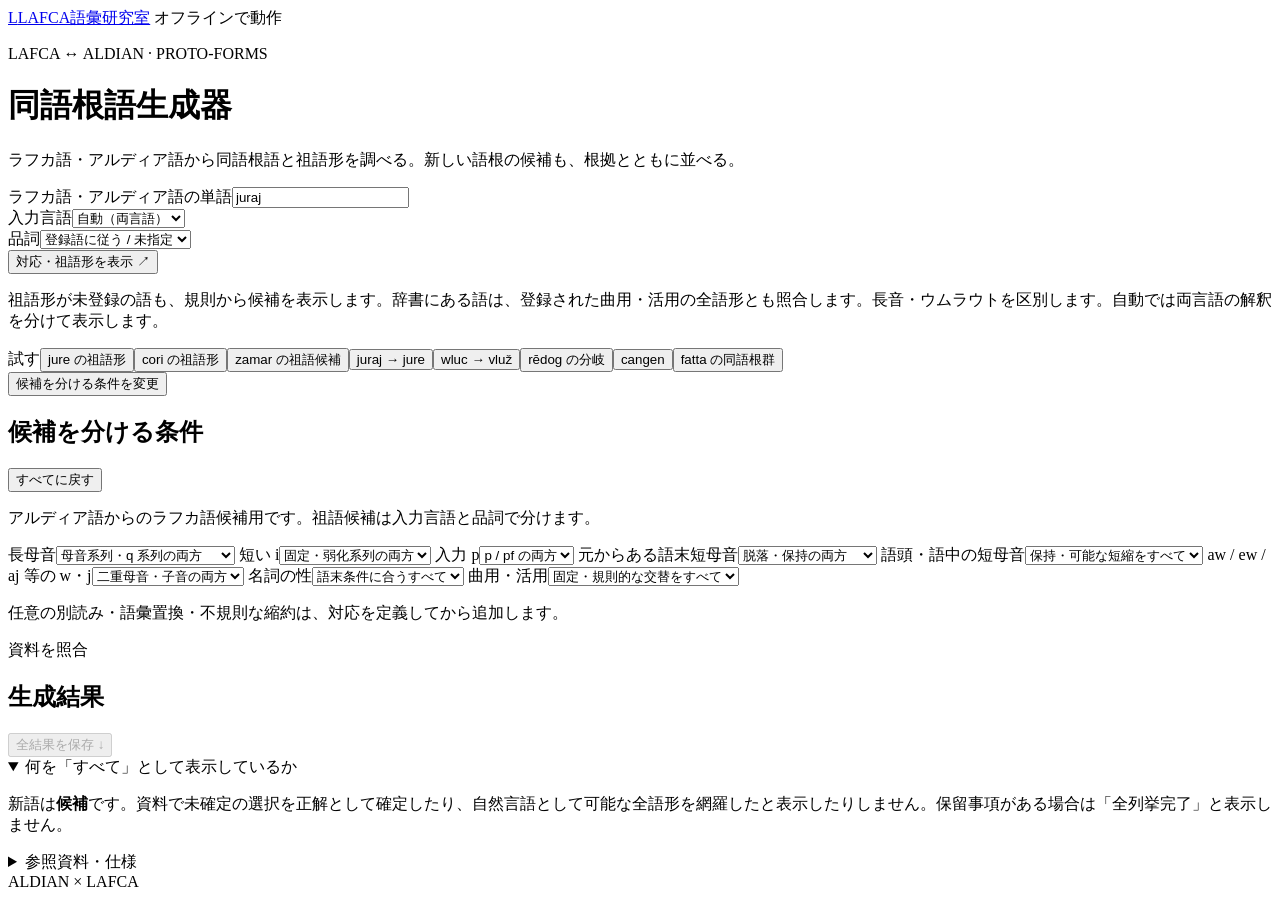
<file: 語彙生成器/shell.html>
<!doctype html>
<html lang="ja"><head><meta charset="utf-8"><meta name="viewport" content="width=device-width,initial-scale=1">
<meta name="description" content="ラフカ語・アルディア語から同語根語と祖語形を検索。祖語形が未登録の語も音対応規則から候補を生成。オフラインで動作。">
<title>ラフカ語 同語根語生成器</title>
<style>/*__STYLE__*/</style></head>
<body>
<header class="top"><a class="brand" href="#main"><span class="mark" aria-hidden="true">L</span><span>LAFCA<span class="brand-small">語彙研究室</span></span></a><span class="offline"><i></i> オフラインで動作</span></header>
<main id="main">
<div class="intro"><p class="eyebrow">LAFCA ↔ ALDIAN · PROTO-FORMS</p><h1>同語根語生成器</h1><p>ラフカ語・アルディア語から同語根語と祖語形を調べる。新しい語根の候補も、根拠とともに並べる。</p></div>
<form id="query-form" class="query">
<div class="input-wrap"><label for="word">ラフカ語・アルディア語の単語</label><input id="word" name="word" value="juraj" autocomplete="off" autocapitalize="off" spellcheck="false" maxlength="64" placeholder="例：jure、juraj、cori" aria-describedby="input-help"></div>
<div><label for="language">入力言語</label><select id="language"><option value="auto">自動（両言語）</option><option value="lafca">ラフカ語</option><option value="aldian">アルディア語</option></select></div>
<div><label for="pos">品詞</label><select id="pos"><option value="auto">登録語に従う / 未指定</option><option value="noun">名詞</option><option value="verb">動詞（-en 形）</option><option value="adjective">形容詞</option><option value="other">その他の語彙語</option></select></div>
<button type="submit" class="primary" id="generate">対応・祖語形を表示 <span aria-hidden="true">↗</span></button>
<p id="input-help" class="input-help">祖語形が未登録の語も、規則から候補を表示します。辞書にある語は、登録された曲用・活用の全語形とも照合します。長音・ウムラウトを区別します。自動では両言語の解釈を分けて表示します。</p>
</form>
<div class="examples" aria-label="入力例"><span>試す</span><button data-example="jure" data-language="lafca" data-pos="auto">jure の祖語形</button><button data-example="cori" data-language="lafca" data-pos="auto">cori の祖語形</button><button data-example="zamar" data-language="lafca" data-pos="auto">zamar の祖語候補</button><button data-example="juraj" data-pos="auto">juraj → jure</button><button data-example="wluc" data-pos="auto">wluc → vluž</button><button data-example="rēdog" data-language="aldian" data-pos="noun">rēdog の分岐</button><button data-example="cangen" data-pos="verb">cangen</button><button data-example="fatta" data-pos="auto">fatta の同語根群</button></div>
<button id="toggle-filters" class="secondary mobile-filters" type="button" aria-expanded="false" aria-controls="filter-panel">候補を分ける条件を変更</button>
<div class="workspace">
<aside class="controls" id="filter-panel"><div class="aside-heading"><h2>候補を分ける条件</h2><button id="reset" type="button" class="text-button">すべてに戻す</button></div><p class="muted">アルディア語からのラフカ語候補用です。祖語候補は入力言語と品詞で分けます。</p>
<label for="long">長母音</label><select id="long"><option value="all">母音系列・q 系列の両方</option><option value="plain">母音系列のみ（ē → ä 等）</option><option value="q">q 系列のみ（ē → eq 等）</option></select>
<label for="i">短い i</label><select id="i"><option value="all">固定・弱化系列の両方</option><option value="fixed">i 固定</option><option value="weak">弱化系列（原則 e）</option></select>
<label for="p">入力 p</label><select id="p"><option value="all">p / pf の両方</option><option value="p">p のみ</option><option value="pf">pf のみ</option></select>
<label for="ending">元からある語末短母音</label><select id="ending"><option value="all">脱落・保持の両方</option><option value="drop">条件を満たせば脱落</option><option value="keep">保持</option></select>
<label for="shortening">語頭・語中の短母音</label><select id="shortening"><option value="all">保持・可能な短縮をすべて</option><option value="keep">保持のみ</option></select>
<label for="boundary">aw / ew / aj 等の w・j</label><select id="boundary"><option value="all">二重母音・子音の両方</option><option value="default">既定の音節区切り</option></select>
<label for="gender">名詞の性</label><select id="gender"><option value="all">語末条件に合うすべて</option><option value="M">男性</option><option value="F">女性</option><option value="N">中性</option></select>
<label for="grade">曲用・活用</label><select id="grade"><option value="all">固定・規則的な交替をすべて</option><option value="fixed">固定型のみ</option></select>
<p class="aside-note">任意の別読み・語彙置換・不規則な縮約は、対応を定義してから追加します。</p>
</aside>
<section class="results" aria-labelledby="result-title"><div class="result-heading"><div><p id="result-kicker" class="eyebrow">資料を照合</p><h2 id="result-title">生成結果</h2></div><button id="export" type="button" class="secondary" disabled>全結果を保存 ↓</button></div>
<div id="status" role="status" aria-live="polite"></div><div id="notice"></div><div id="proto-results"></div><div id="results"></div>
<div id="pagination" class="pagination" hidden><button id="prev" type="button" class="secondary">← 前へ</button><span id="page-label"></span><button id="next" type="button" class="secondary">次へ →</button></div>
<details class="scope" open><summary>何を「すべて」として表示しているか</summary><div id="coverage"></div><p>新語は<strong>候補</strong>です。資料で未確定の選択を正解として確定したり、自然言語として可能な全語形を網羅したと表示したりしません。保留事項がある場合は「全列挙完了」と表示しません。</p></details>
</section></div>
<details class="sources"><summary>参照資料・仕様</summary><p>登録語・祖語形・語源注記はウェブラフカ語辞書の公開正本から取得したスナップショットです。祖語形が未登録の場合は規則から候補を生成し、登録形と区別します。非同源の語を共通祖語に結び付けません。検索中の外部通信はありません。</p><div id="source-list"></div><p>祖語候補：系統と設計ノート §2–4、音変化再検討案 §2–3・§6。ラフカ語候補：再検討案 §9。音節制約：ラフカ語文法 §1.1。曲用・活用：同 §2.2–2.4。</p></details>
<footer><span>ALDIAN × LAFCA</span><span id="version"></span></footer>
</main>
<script id="proto-source">/*__PROTO__*/</script><script id="morphology-source">/*__MORPHOLOGY__*/</script><script id="paradigm-source">/*__PARADIGM__*/</script><script id="engine-source">/*__ENGINE__*/</script><script>/*__DATA__*/</script><script>/*__APP__*/</script>
</body></html>
</file>
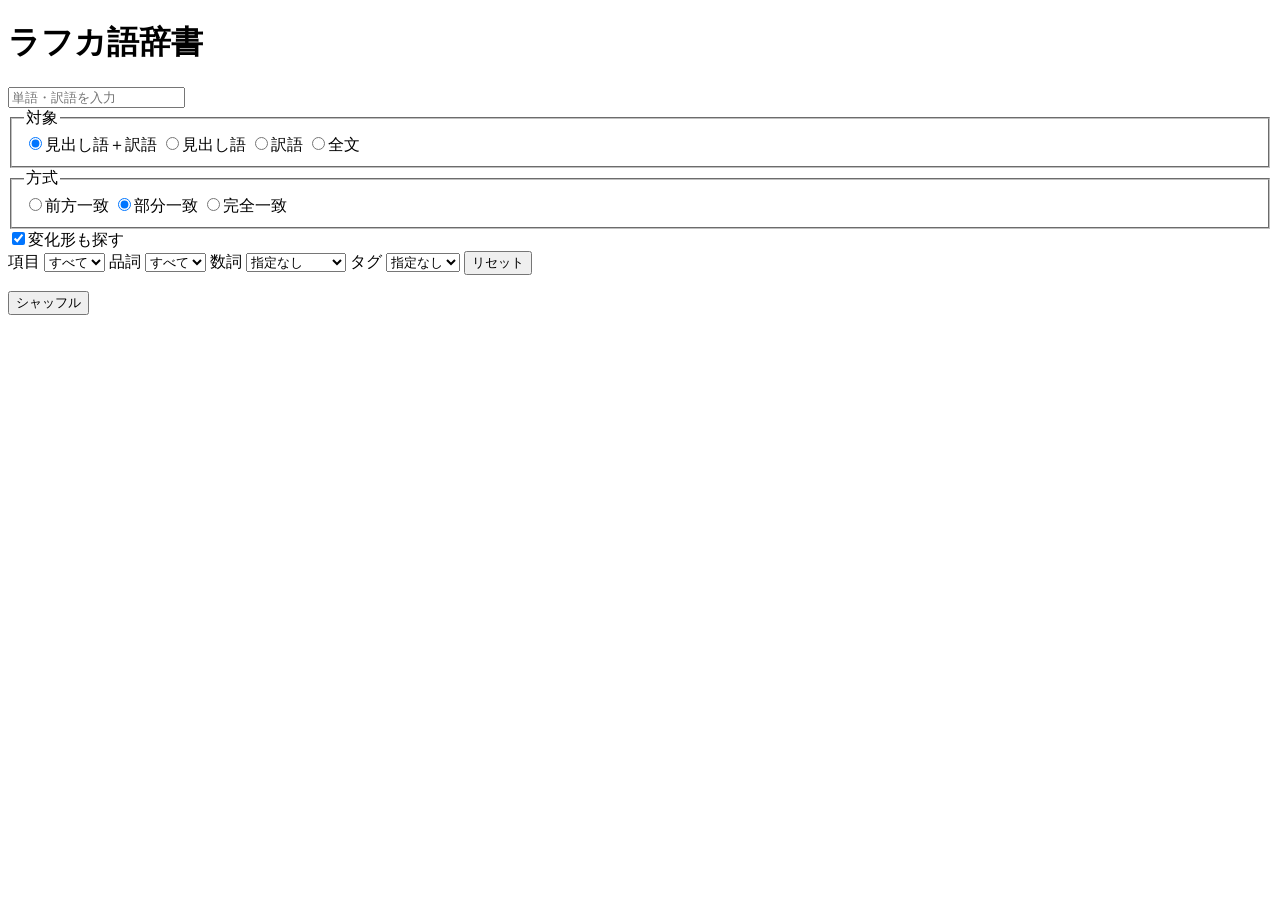
<file: 辞書/shell.html>
<!doctype html>
<html lang="ja">
<head>
  <meta charset="utf-8">
  <meta name="viewport" content="width=device-width, initial-scale=1">
  <meta name="color-scheme" content="light">
  <meta http-equiv="Content-Security-Policy" content="default-src 'none'; script-src 'unsafe-inline'; style-src 'unsafe-inline'; img-src data:; connect-src https://api.github.com; base-uri 'none'; form-action 'none'">
  <title>ラフカ語辞書</title>
  <style>/*__STYLE__*/</style>
</head>
<body>
<div class="wrap">
  <header>
    <h1>ラフカ語辞書</h1>
    <span class="stat" id="stat"></span>
  </header>
  <main>
    <div class="searchbar"><form id="search-form" class="panel" role="search">
      <input id="query" type="search" placeholder="単語・訳語を入力" aria-label="検索語" autocomplete="off" spellcheck="false">
      <div class="opts">
        <fieldset><legend>対象</legend>
          <label><input type="radio" name="scope" value="both" checked>見出し語＋訳語</label>
          <label><input type="radio" name="scope" value="head">見出し語</label>
          <label><input type="radio" name="scope" value="trans">訳語</label>
          <label><input type="radio" name="scope" value="full">全文</label>
        </fieldset>
        <fieldset><legend>方式</legend>
          <label><input type="radio" name="mode" value="prefix">前方一致</label>
          <label><input type="radio" name="mode" value="partial" checked>部分一致</label>
          <label><input type="radio" name="mode" value="exact">完全一致</label>
        </fieldset>
      </div>
      <div class="opts">
        <label><input id="useinfl" type="checkbox" checked>変化形も探す</label>
      </div>
      <div class="opts filters">
        <label>項目 <select id="kind"><option value="">すべて</option><option>単語</option><option>接辞</option><option>接頭辞</option><option>接尾辞</option><option>慣用句</option></select></label>
        <label id="pos-filter">品詞 <select id="pos"><option value="">すべて</option></select></label>
        <label id="numeral-filter">数詞 <select id="numeral"><option value="">指定なし</option><option value="all">すべての数詞</option><option>基数</option><option>序数</option></select></label>
        <label id="gender-filter" hidden>性 <select id="gender" disabled><option value="">すべて</option><option value="M">男性</option><option value="F">女性</option><option value="N">中性</option></select></label>
        <label id="class-filter" hidden>分類 <select id="class" disabled><option value="">すべて</option></select></label>
        <label>タグ <select id="tag-filter"><option value="">指定なし</option></select></label>
        <button type="button" id="reset">リセット</button>
      </div>
    </form></div>
    <div class="result-bar"><p id="count" role="status" aria-live="polite"></p><button id="shuffle" type="button">シャッフル</button><span id="active-tag"></span><button id="clear-tag" hidden>タグ解除</button></div>
    <nav id="pager-top" class="pager" aria-label="検索結果のページ（上）"></nav>
    <div id="results"></div>
    <nav id="pager-bottom" class="pager" aria-label="検索結果のページ（下）"></nav>
  </main>
  <noscript>検索と語形表の表示にはJavaScriptを有効にしてください。</noscript>
</div>
<script id="dictionary-data">/*__DATA__*/</script>
<script>/*__APP__*/</script>
</body>
</html>
</file>
